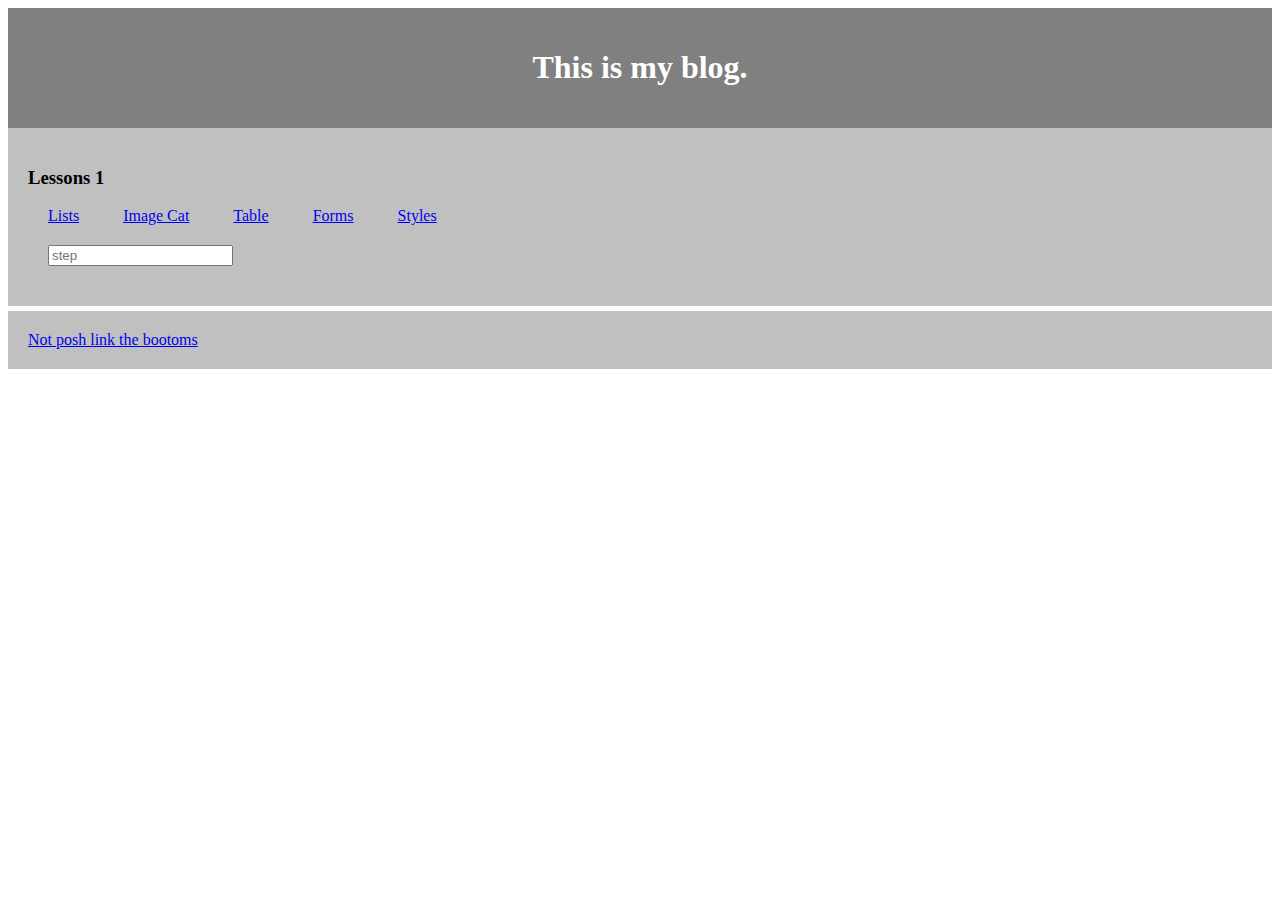
<file: index.html>
<!DOCTYPE html>
<html lang = "en">
<head>
	<meta charset="utf-8">
	<meta name="viewport" content="width=device-width, initial-scale=1">
	<title>BLOG</title>
	<link rel="stylesheet" type="text/css" href="style_blog.css">
</head>
<body>
	<div class="header">
		<h1 class="title_header">
			This is my blog.
		</h1>
	</div>
	<div class="lessons_block">
		<h3>
			Lessons 1
		</h3>
			<a class="lessons_list" href="Lesons1/lists.html">Lists</a>
			<a class="lessons_list" href="Lesons1/image.html">Image Cat</a>
			<a class="lessons_list" href="Lesons1/table.html">Table</a>
			<a class="lessons_list" href="Lesons1/form.html">Forms</a>
			<a class="lessons_list" href="Lesons1/style.html">Styles</a>	
		<div class="forms_lesons_list">
			<input name="country" list="countries" placeholder="step">
			<datalist id='countries'>
				<option value="Lists"></option>
				<option value="Table"></option>
				<option value="Forms"></option>
				<option value="Styles"></option>
			</datalist>
		</div>
	</div>
	<div class="good_step" > 
		<a href = 'booton/bootom.html'>
			Not posh link the bootoms
		</a>	
	</div>
</body>
</html>
</file>
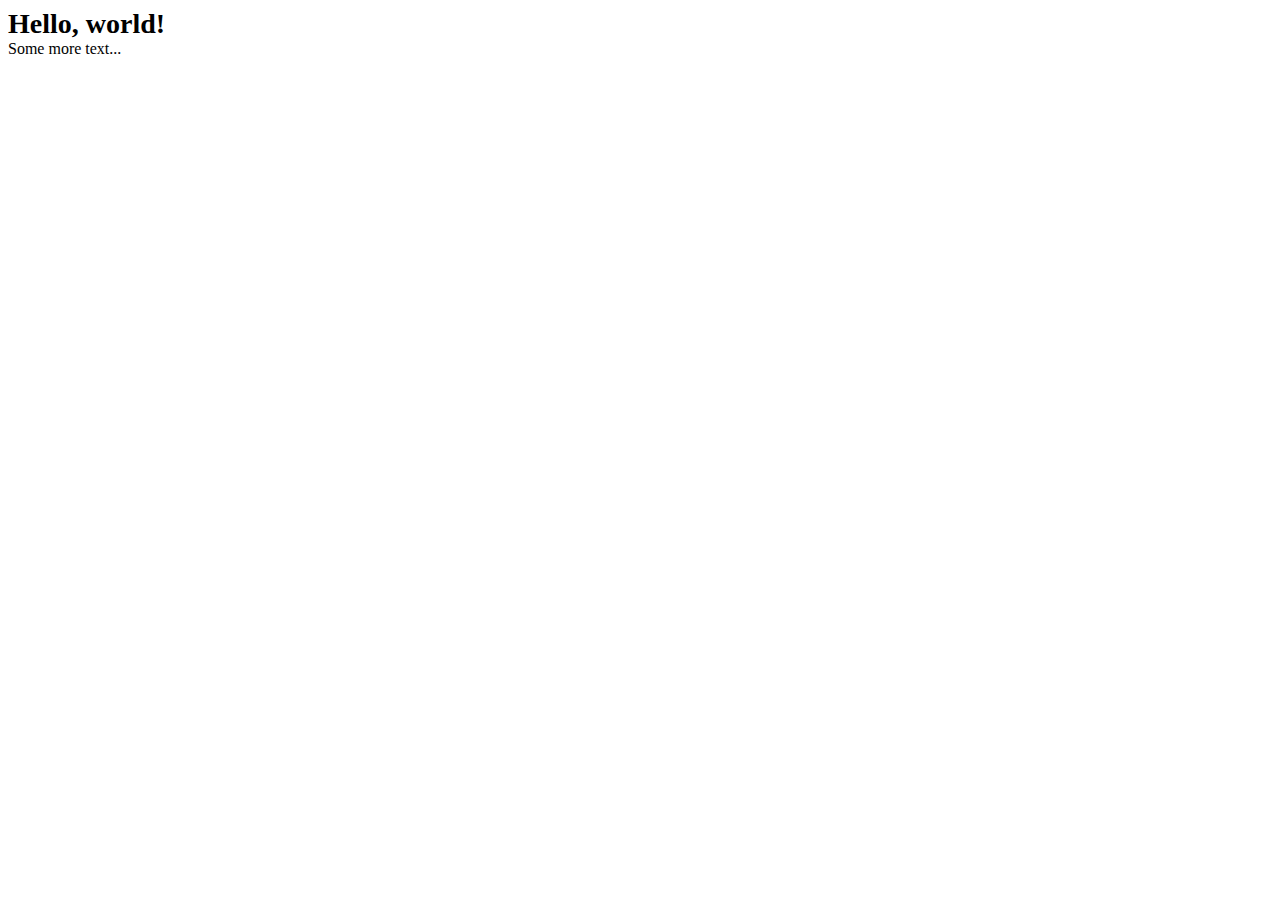
<file: Lesons1/font.html>
<!DOCTYPE html>
<html>
<head>
	<meta charset="utf-8">
	<meta name="viewport" content="width=device-width, initial-scale=1">
	<title>font</title>
	<style type="text/css">
		div {
			font-family: Georgia; sans-serif;
			font-size: 28px;
			font-weight: bold;
		}
	</style>
</head>
<body>
	<div>
		Hello, world!
	</div>
	Some more text...
</body>
</html>
</file>
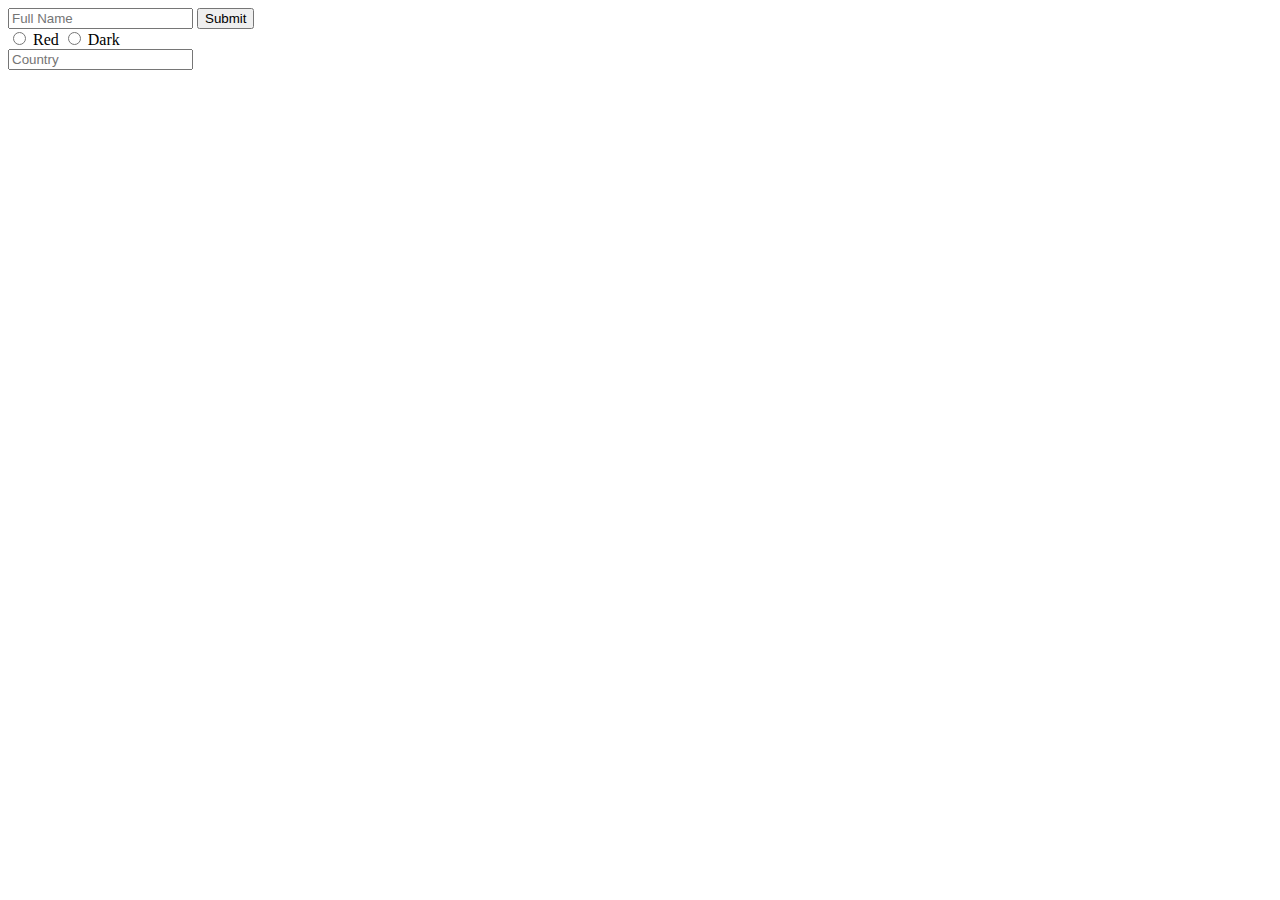
<file: Lesons1/form.html>
<!DOCTYPE html>
<html>
<head>
	<meta charset="utf-8">
	<meta name="viewport" content="width=device-width, initial-scale=1">
	<title>Form</title>
</head>
	<body>
		<form>
			<input type="text" placeholder="Full Name"  name="The full_name">
			<input type="submit" name="">
		</form>
		<div>
			<input type="radio" name="color" value="red"> Red
			<input type="radio" name="color" value="red"> Dark
		</div>
		<div>
			<input name="country" list="countries" placeholder="Country">
			<datalist id='countries'>
				<option value="USA">usa</option>
				<option value="UK">uk</option>
				<option value="UKR">ukr</option>
			</datalist>
		</div>
	</body>
</html>
</file>
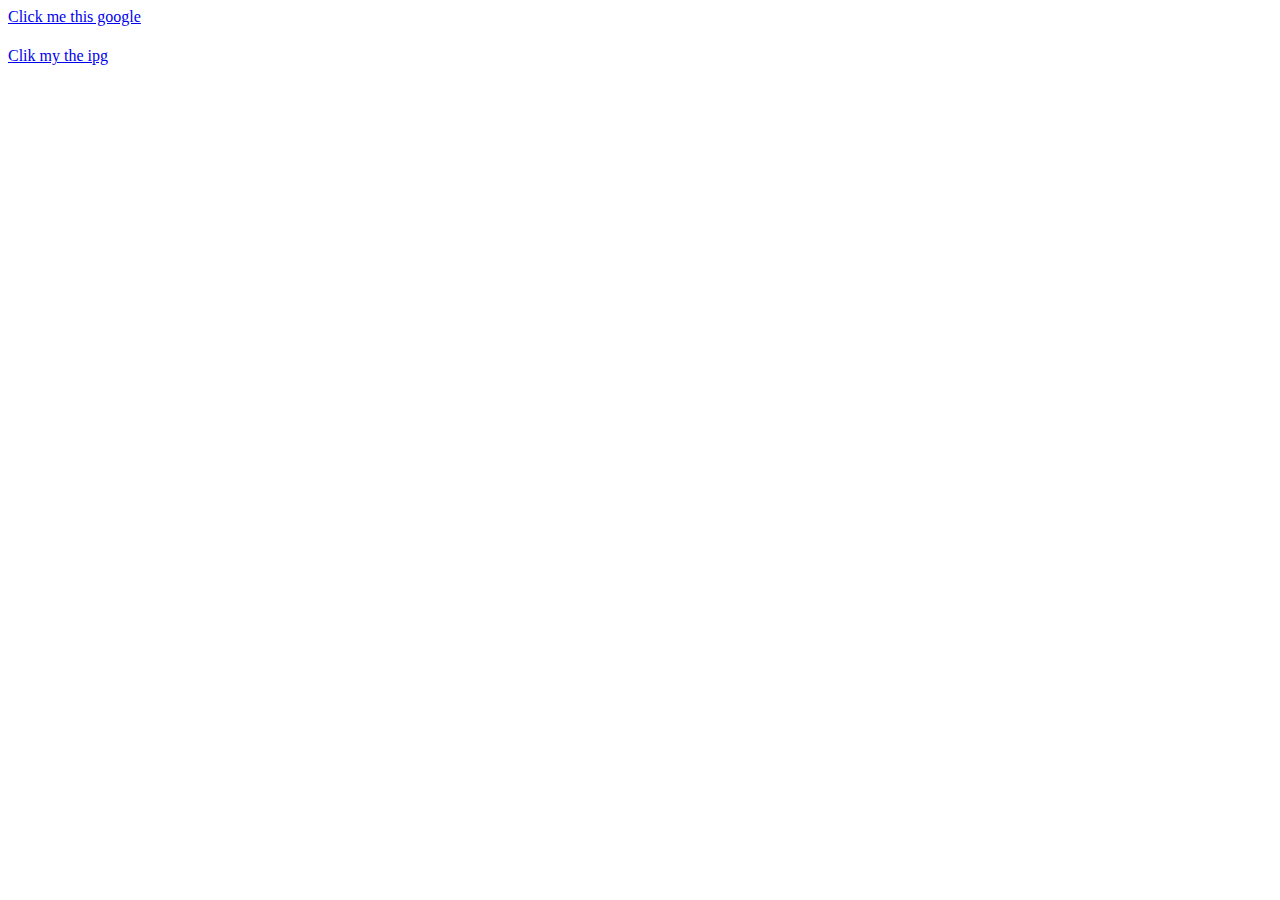
<file: Lesons1/link.html>
<!DOCTYPE html>
<html>
<head>
	<meta charset="utf-8">
	<meta name="viewport" content="width=device-width, initial-scale=1">
	<title>Link</title>
</head>
	<body>
		<a href="https://google.com" >Click me this google</a>
		<h1></h1>
		<a href="image.html">Clik my the ipg</a>
	</body>
</html>
</file>
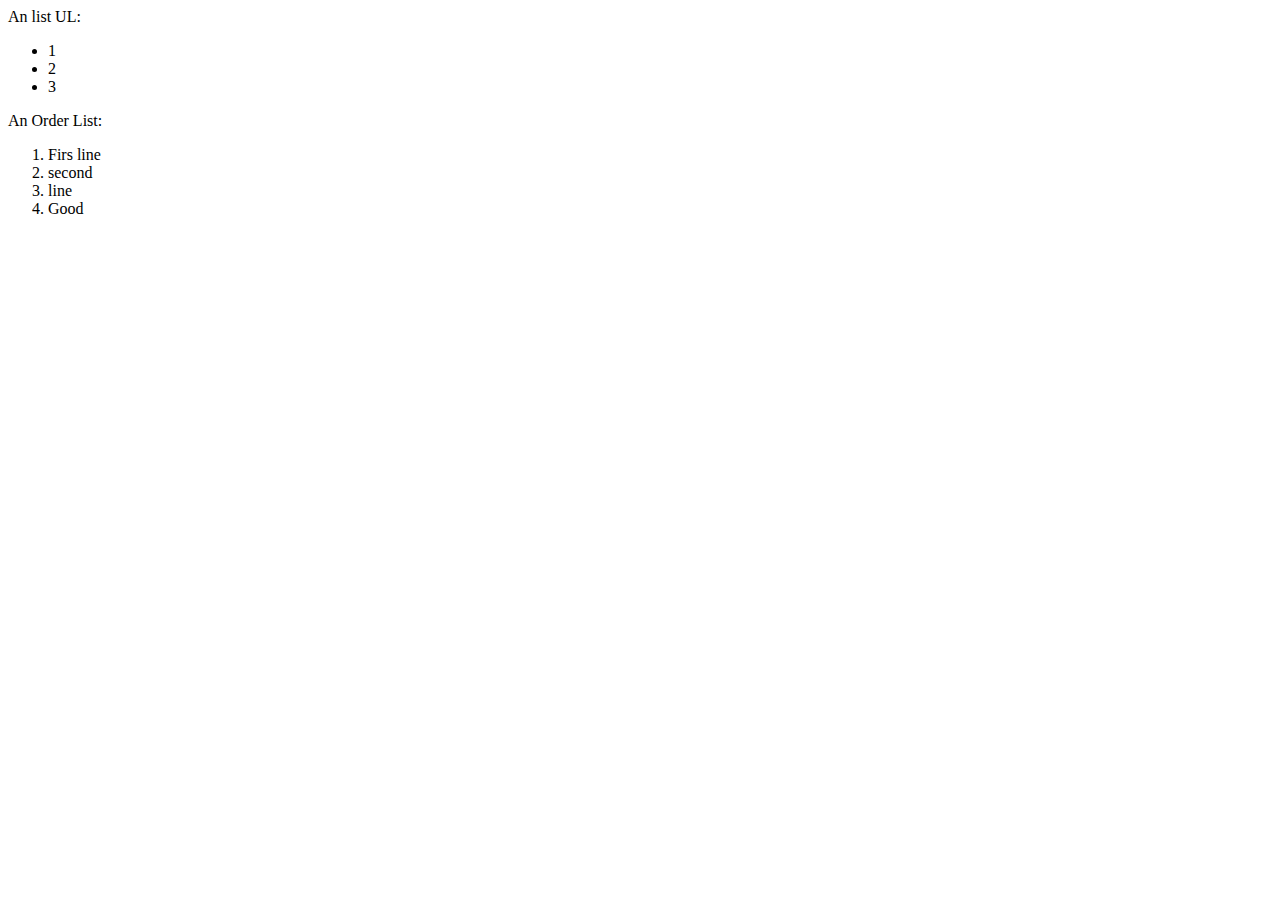
<file: Lesons1/lists.html>
<!DOCTYPE html>
<html>
<head>
	<meta charset="utf-8">
	<meta name="viewport" content="width=device-width, initial-scale=1">
	<title></title>
</head>
		<body>
			An list UL:
			<ul>
				<li>1</li>
				<li>2</li>
				<li>3</li>
			</ul>
			An Order List:
		<ol>
			<li>Firs line</li>
			<li>second</li>
			<li>line</li>
			<li>Good</li>
		</ol>

		</body>

</html>
</file>
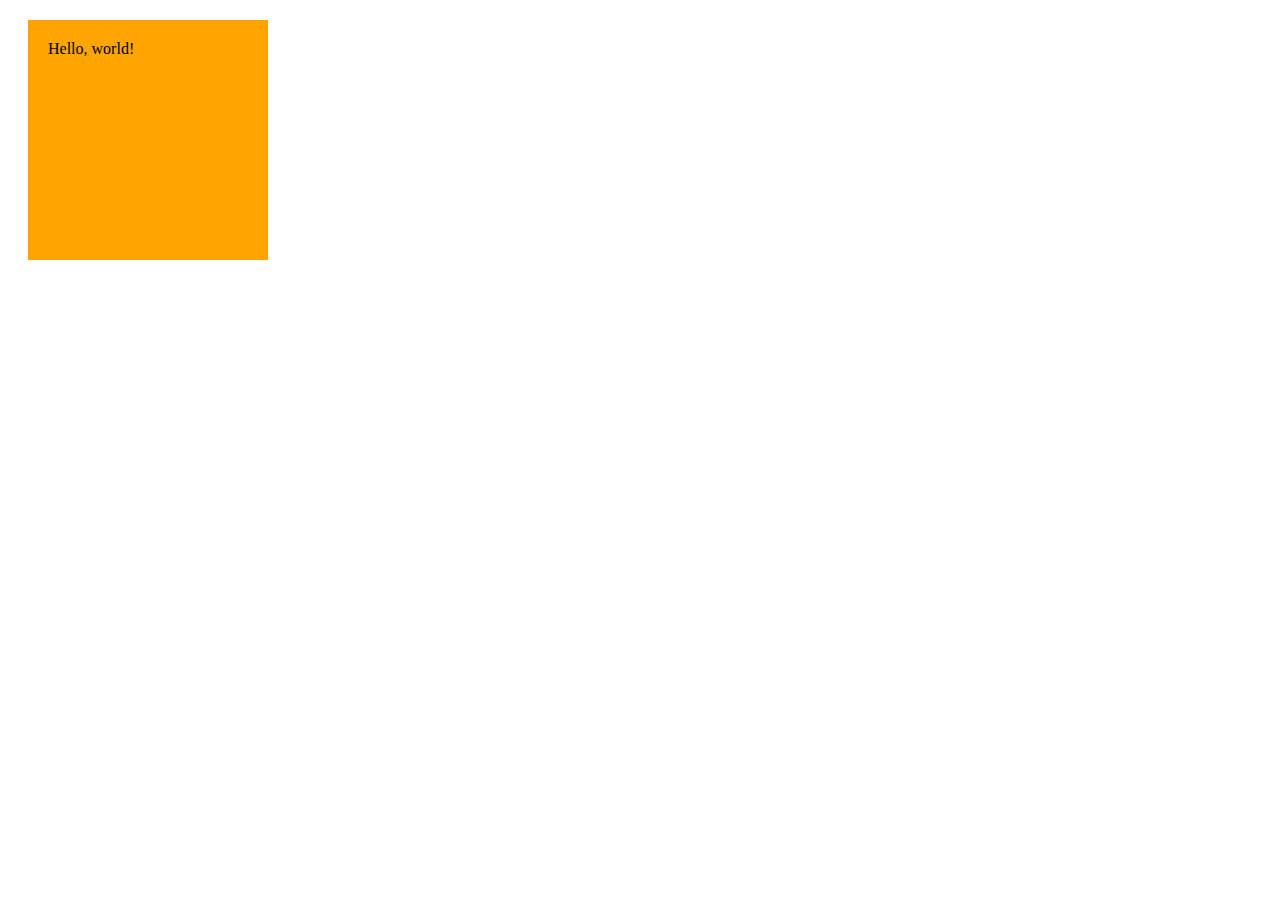
<file: Lesons1/size.html>
<!DOCTYPE html>
<html>
<head>
	<meta charset="utf-8">
	<meta name="viewport" content="width=device-width, initial-scale=1">
	<title>Size</title>
	<style type="text/css">
		div {
			background-color: orange;
			width: 200px;
			height: 200px;
			padding: 20px;
			margin: 20px;
		}
	</style>
</head>
	<body>
		<div>
			Hello, world!
		</div>
	</body>
</html>
</file>
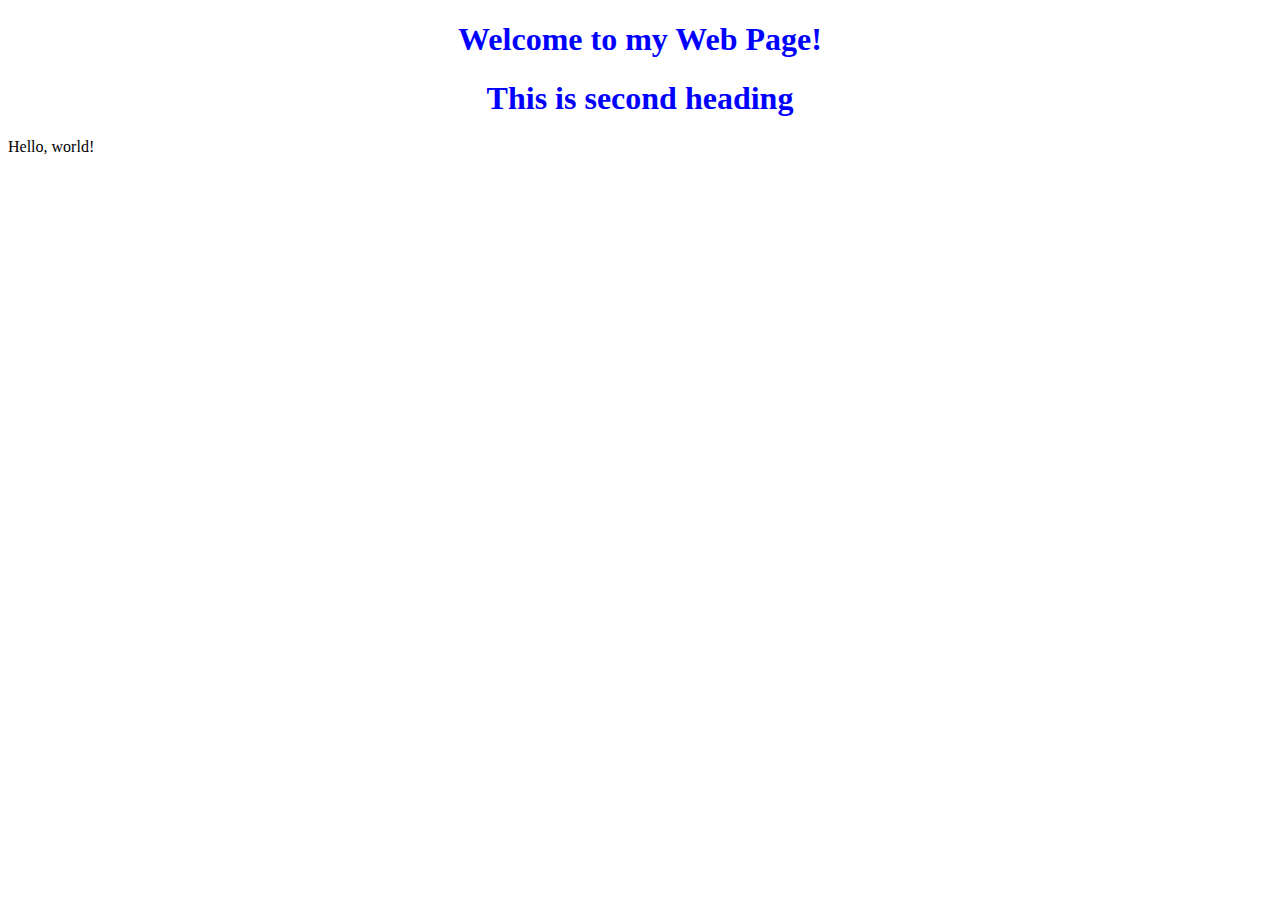
<file: Lesons1/style.html>
<!DOCTYPE html>
<html>
<head>
	<meta charset="utf-8">
	<meta name="viewport" content="width=device-width, initial-scale=1">
	<title>Style</title>
	<link rel="stylesheet" type="text/css" href="style.css">
</head>
<body>
<h1>Welcome to my Web Page!</h1>
<h1>This is second heading</h2>
Hello, world!
</body>
</html>
</file>
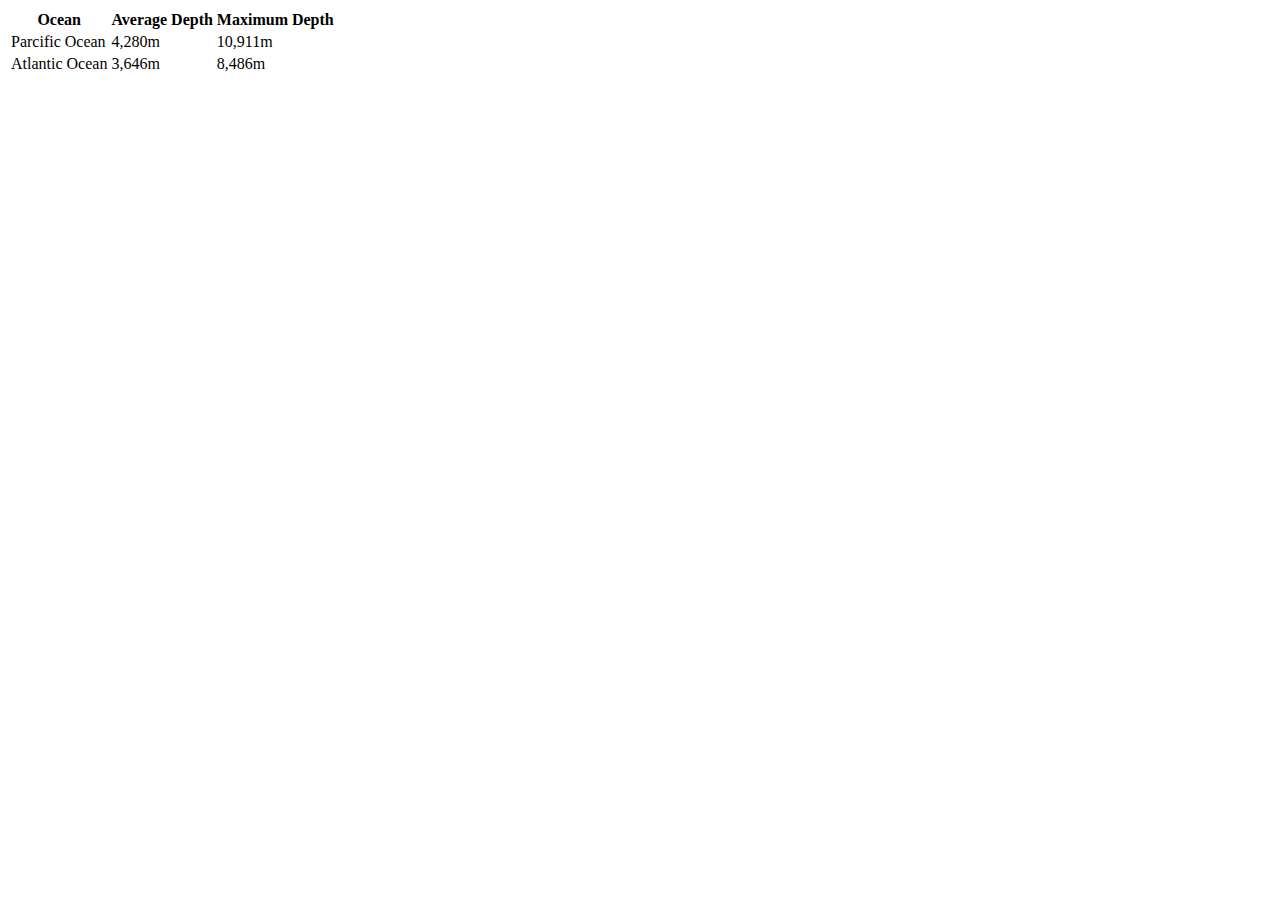
<file: Lesons1/table.html>
<!DOCTYPE html>
<html>
<head>
	<meta charset="utf-8">
	<meta name="viewport" content="width=device-width, initial-scale=1">
	<title>Table</title>
</head>
	<body>
		<table>
			<thead>
				<tr>
					<th>Ocean</th>
					<th>Average Depth</th>
					<th>Maximum Depth</th>
				</tr>
			</thead>
			<tbody>
				<tr>
					<td>Parcific Ocean</td>
					<td>4,280m</td>
					<td>10,911m</td>
				</tr>
				<tr>
					<td>Atlantic Ocean</td>
					<td>3,646m</td>
					<td>8,486m</td>
				</tr>
			</tbody>
		</table>
	</body>
</html>
</file>
<file: style_blog.css>
.header {
		background-color: grey;

		padding: 20px;
		
}

.title_header {
	color: white;
	text-align: center;

}
.lessons_block{
	background-color: silver;
	padding: 20px;
}
.lessons_list{
	margin: 20px;
}
.forms_lesons_list{
	padding: 20px;

}

.good_step{
	background-color: silver;
	margin-top: 5px;
	margin-left: 0;
	padding: 20px;
}
</file>
<file: Lesons1/style.css>
h1{
     color: blue; 
     text-align: center;
}
</file>
